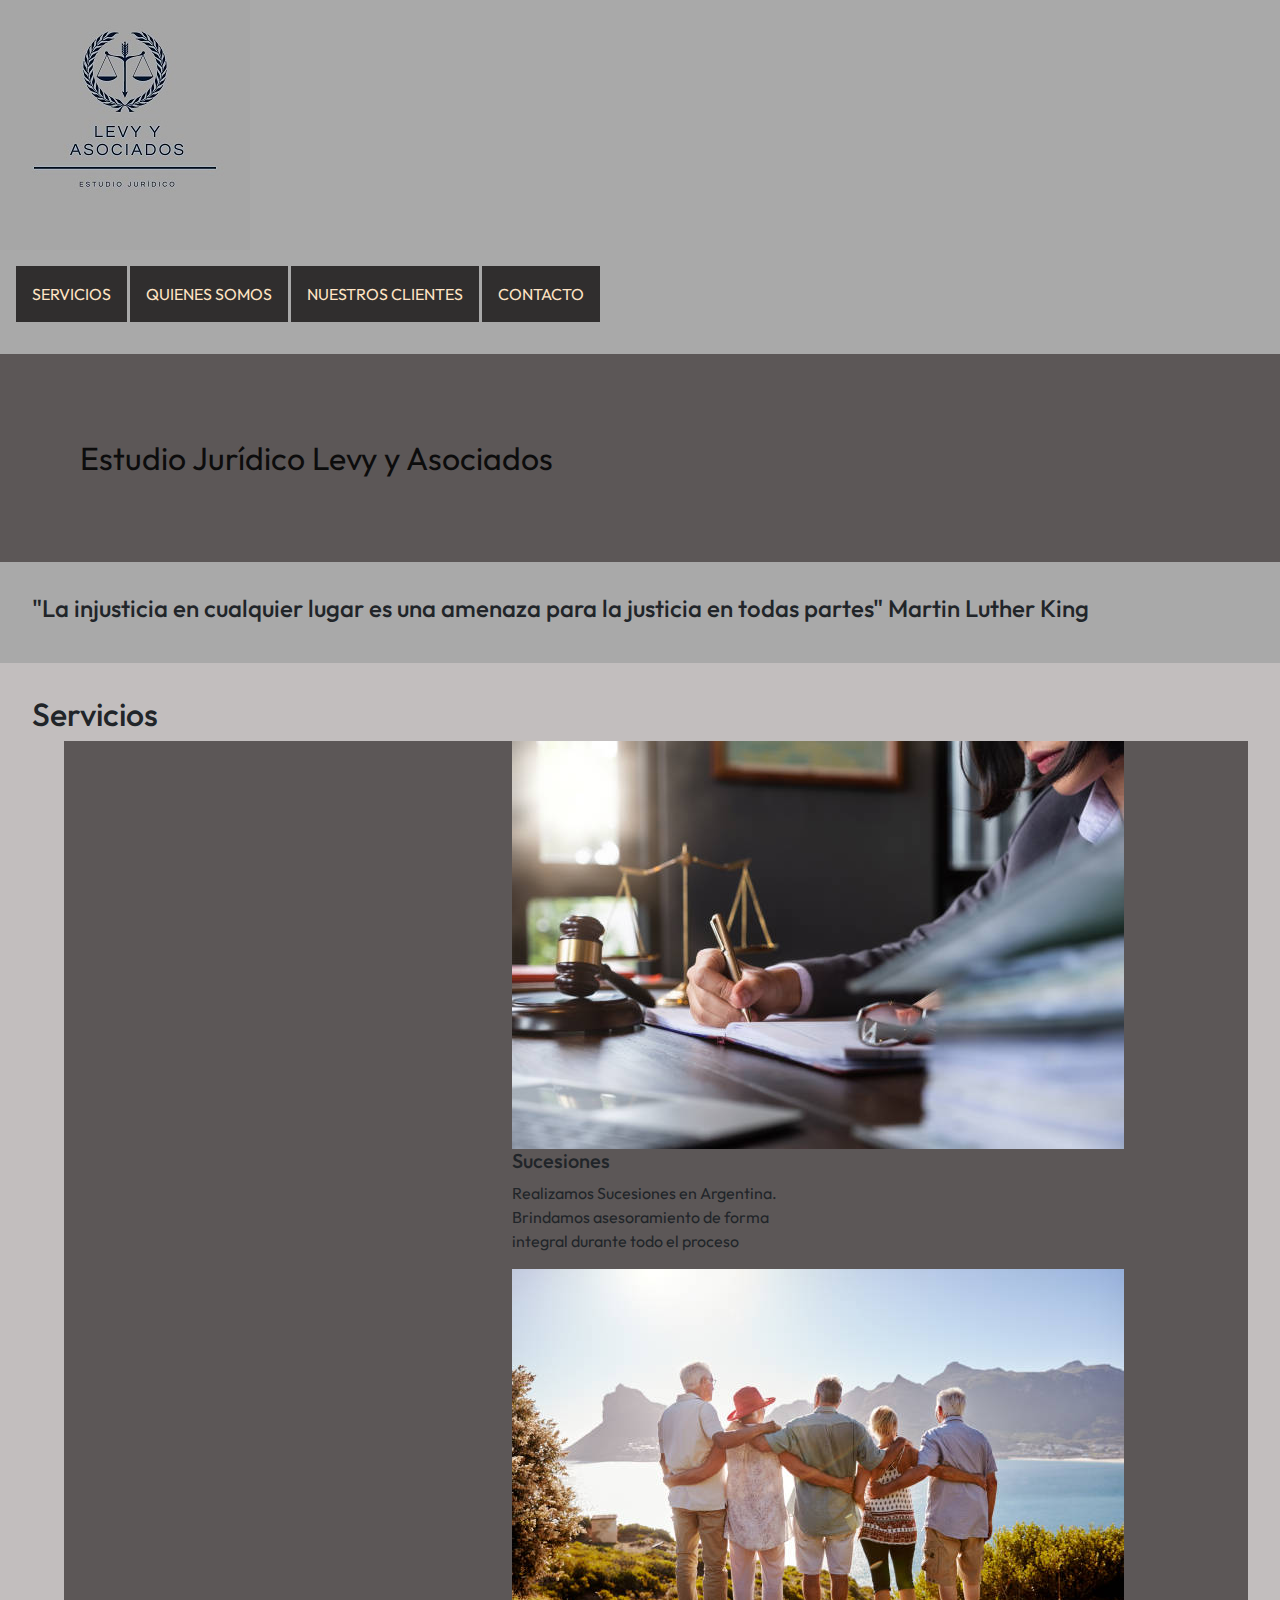
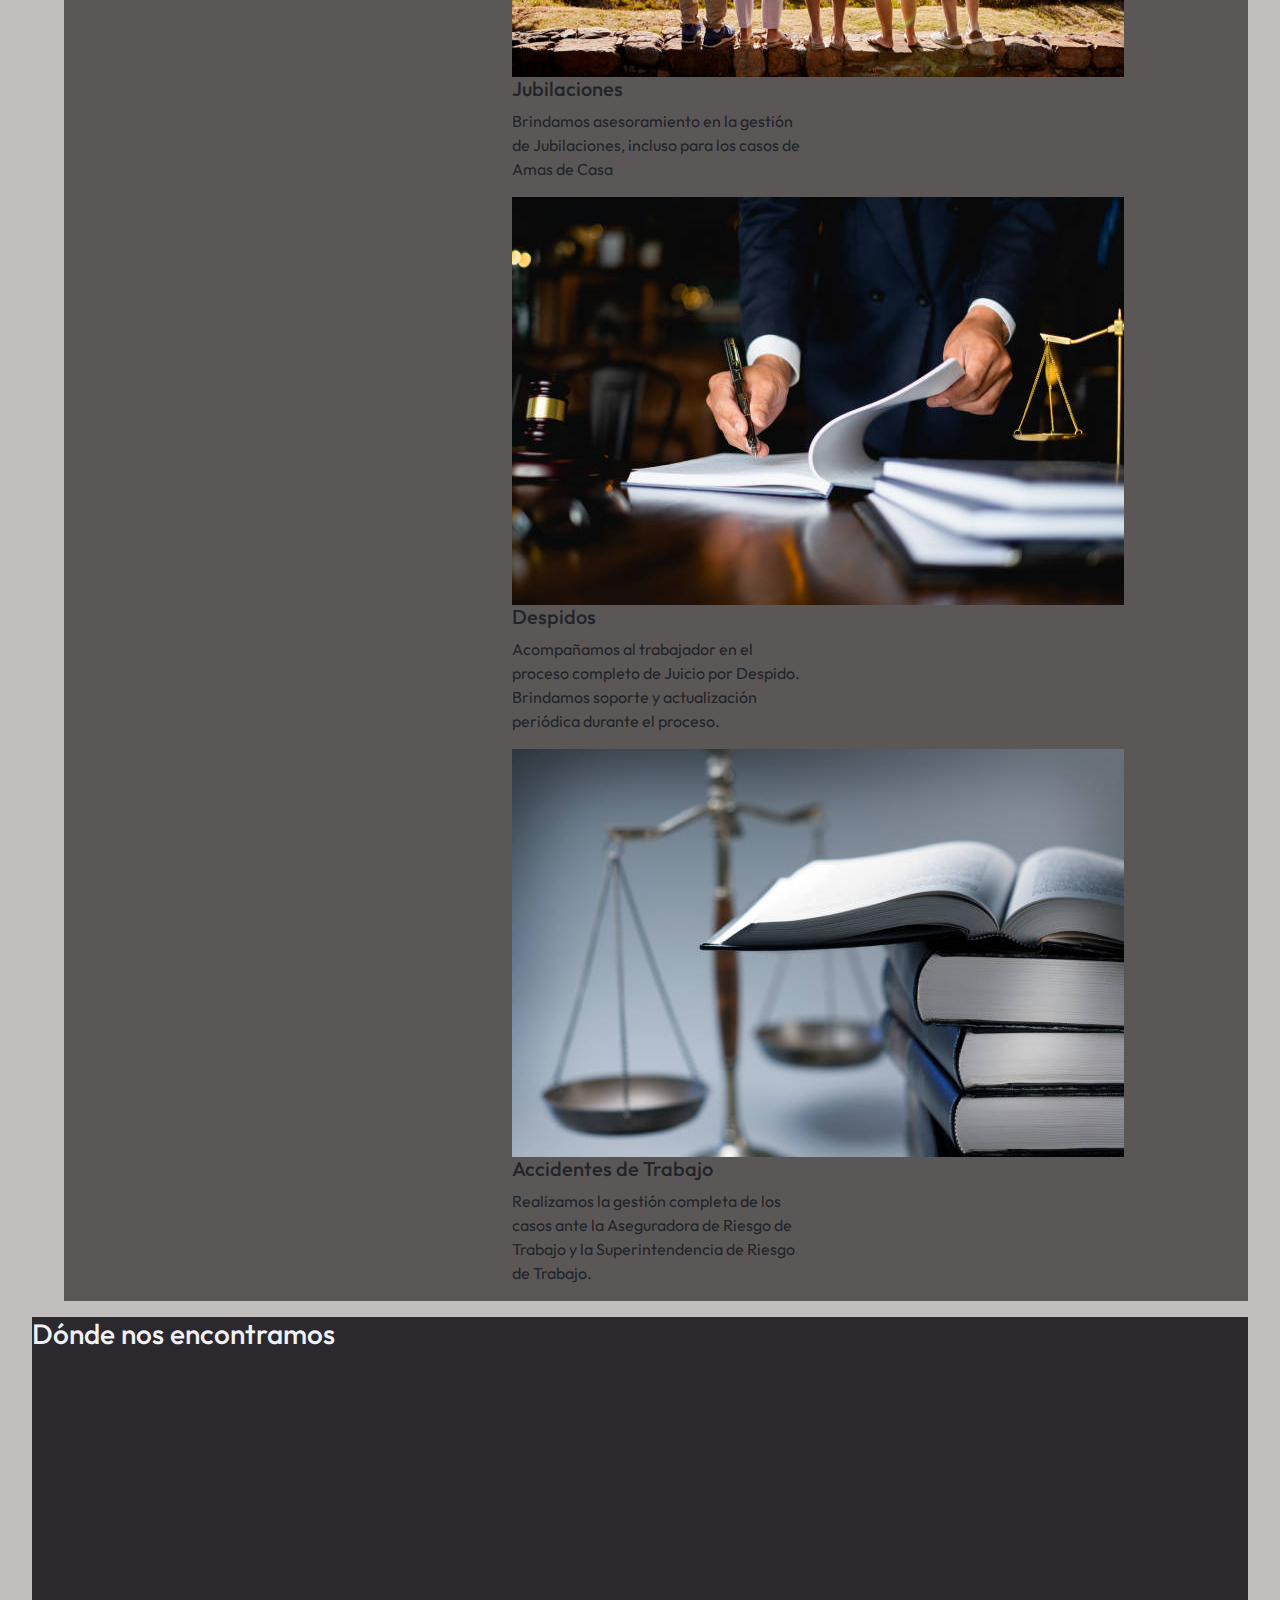
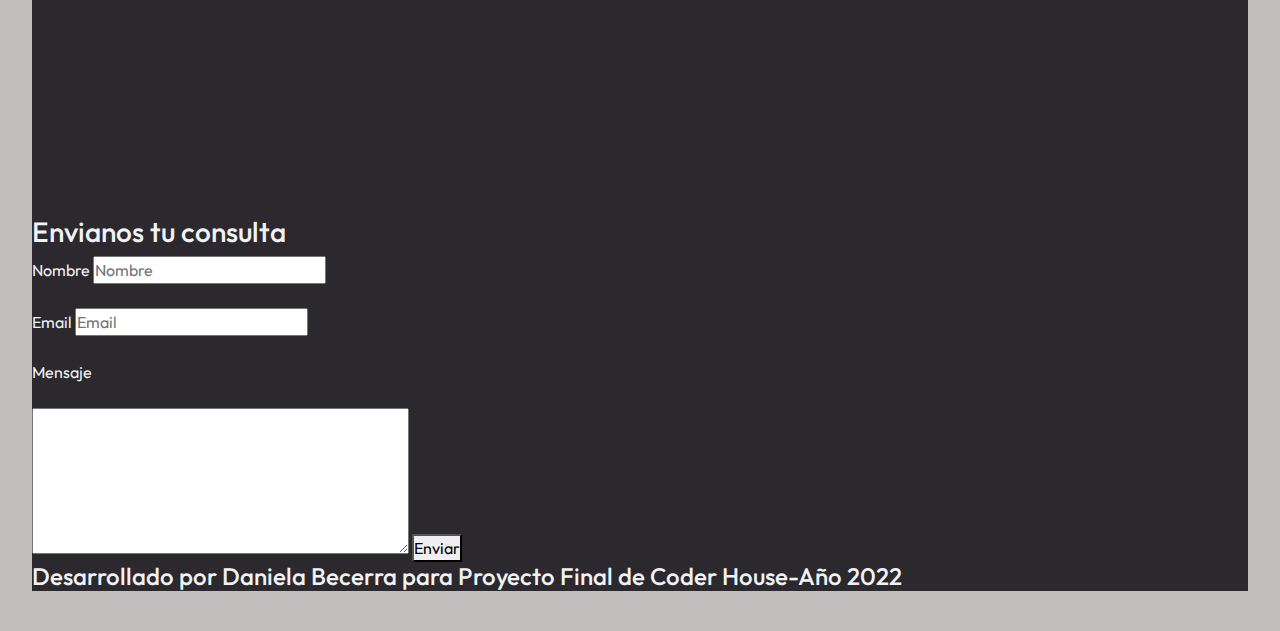
<file: Idea.Becerra/index.html>
<!DOCTYPE html>
<html lang="en">

<head>
    <meta charset="UTF-8">
    <meta http-equiv="X-UA-Compatible" content="IE=edge">
    <meta name="viewport" content="width=device-width, initial-scale=1.0">
    <title>estudiojurídicolevyyasociados.com.ar</title>
    <link rel="preconnect" href="https://fonts.googleapis.com">
<link rel="preconnect" href="https://fonts.gstatic.com" crossorigin>
<link href="https://fonts.googleapis.com/css2?family=Nunito:wght@300&family=Outfit:wght@300&family=Poppins:wght@200&family=Titillium+Web:wght@300&display=swap" rel="stylesheet">
    <link rel="stylesheet" href="estilos.css">
    <link rel="stylesheet" href="./css-bt/bootstrap-reboot.min.css">

</head>

<body>
    <header>
        <div>
          <div class="transform">
             <header class="header">
                <img src="img/logo.jpg" class="logo" alt="logo"> <a href="index.html"></a>  
                <nav class="header__navbar">
                    <ul class="header__navbar">
                        <a href="servicios.html">Servicios</a> 
                        
                        <a href="quienes somos.html">Quienes somos</a>
                        
                        <a href="nuestros clientes.html">Nuestros Clientes</a>
                        
                        <a href="contacto.html">Contacto</a> 
                        
                           </ul>
                      </div>
                </nav>
                <span class="header__titulo"> Estudio Jurídico Levy y Asociados
                </span>
                <section class="sub__titulo">
                <h4>"La injusticia en cualquier lugar es una amenaza para la justicia en todas partes" Martin Luther King</h4>    
    </header>
        </div>
        <div class="contenedorFlex">
    <section class="section__contenido">
    <div class="contenedorImagen">
      <div class="efecto-imagen">
        <h2>Servicios</h2>
        <ul>
            <div class="cardsFlex">
           <div class="card" style="width: 18rem;">
                <img src="img/sucesiones.jpg" class="img/sucesiones.jpg" alt="imagen suceciones">
                <div class="card-body">
                  <h5 class="card-title">Sucesiones</h5>
                  <p class="card-text">Realizamos Sucesiones en Argentina. Brindamos asesoramiento de forma integral durante todo el proceso </p>
                  
                </div>

            <div class="card" style="width: 18rem;">
                    <img src="img/jubilaciones.jpg" class="img/jubilaciones.jpg" alt="imagen jubilaciones">
                    <div class="card-body">
                      <h5 class="card-title">Jubilaciones</h5>
                      <p class="card-text">Brindamos asesoramiento en la gestión de Jubilaciones, incluso para los casos de Amas de Casa</p>
                      
                    </div>

            <div class="card" style="width: 18rem;">
                        <img src="img/despidos.jpg" class="img/despidos.jpg.jpg" alt="imagen despidos">
                        <div class="card-body">
                          <h5 class="card-title">Despidos</h5>
                          <p class="card-text">Acompañamos al trabajador en el proceso completo de Juicio por Despido. Brindamos soporte y actualización periódica durante el proceso.</p>
                         
                        </div>

            <div class="card" style="width: 18rem;">
                         <img src="img/accidentes de trabajo.jpg" class="img/accidentes de trabajo.jpg.jpg.jpg" alt="imagen accidente de trabajo">
                            <div class="card-body">
                              <h5 class="card-title">Accidentes de Trabajo</h5>
                              <p class="card-text">Realizamos la gestión completa de los casos ante la Aseguradora de Riesgo de Trabajo y la Superintendencia de Riesgo de Trabajo.</p>
                              
                            </div>
              </div>
        </ul>
        </div>
    
        <footer class="footerFlex">
        <div>
            <h3>Dónde nos encontramos</h3>
            <span class="material-icons">
                </span>
        </div>
        <iframe
            src="https://www.google.com/maps/embed?pb=!1m18!1m12!1m3!1d3281.7620751954123!2d-58.372563184181075!3d-34.66071116802406!2m3!1f0!2f0!3f0!3m2!1i1024!2i768!4f13.1!3m3!1m2!1s0x95a333533da647c5%3A0x643c0030e89ebf7b!2sMariano%20Acosta%20181%2C%20B1870BRD%20Avellaneda%2C%20Provincia%20de%20Buenos%20Aires!5e0!3m2!1ses-419!2sar!4v1638403976632!5m2!1ses-419!2sar"
            width="600" height="450" style="border:0;" allowfullscreen="" loading="lazy"></iframe>

        <h3>Envianos tu consulta</h3>
        <form action="#" method="post">
            <label for="nombre">Nombre</label>
            <input type="text" placeholder="Nombre" name="nombre" id="nombre" required>
            <br>
            <br>
            <label for="email">Email</label>
            <input type="email" placeholder="Email" name="email" id="email" required>
            <br>
            <br>
           <label for="mensaje">Mensaje</label>
           <br>
           <br>
            <textarea name="mensaje" id="mensaje" cols="40" rows="6"></textarea>
            <button type="submit">Enviar</button>
        </form>

        <div class="footer__credito"> 
        <h4>Desarrollado por Daniela Becerra para Proyecto Final de Coder House-Año 2022
        </div>
        
        </div>
 
    </footer>
<script src="./js/bootstrap.min.js">
body>

html
</file>
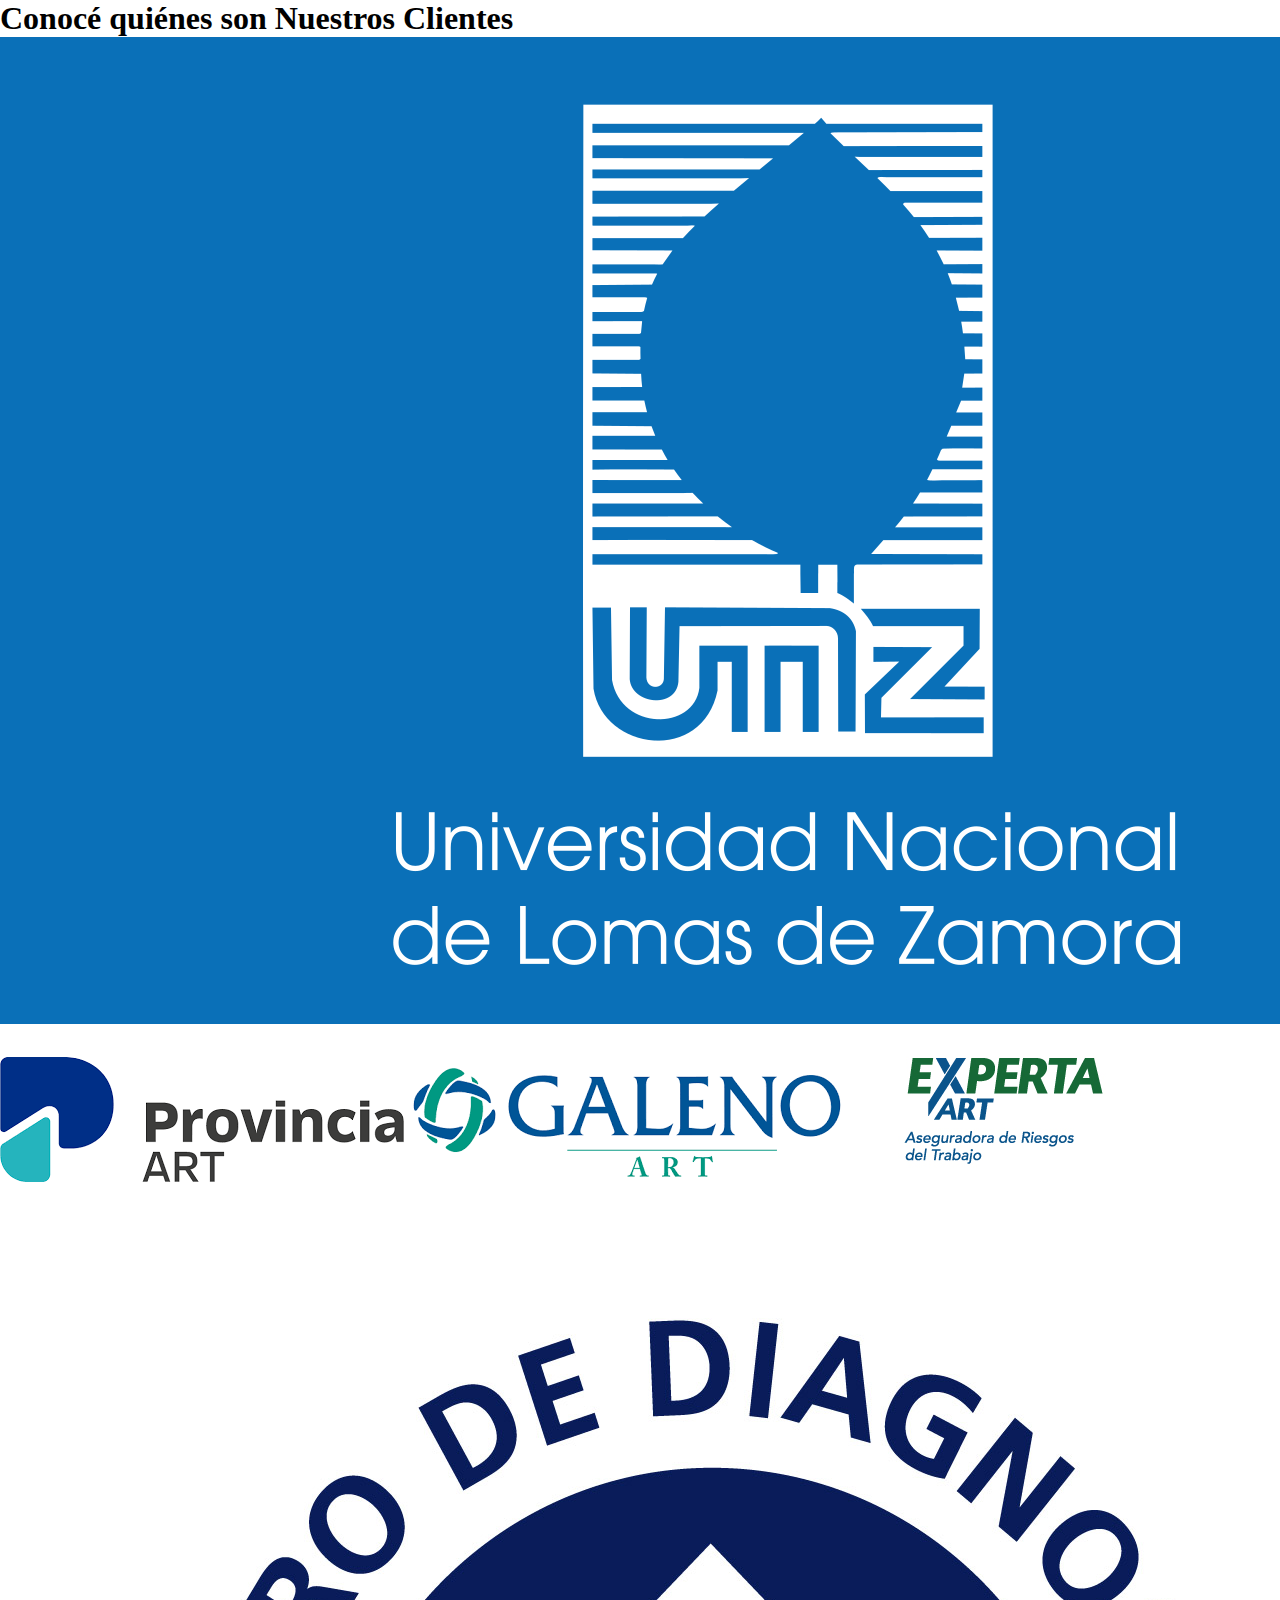
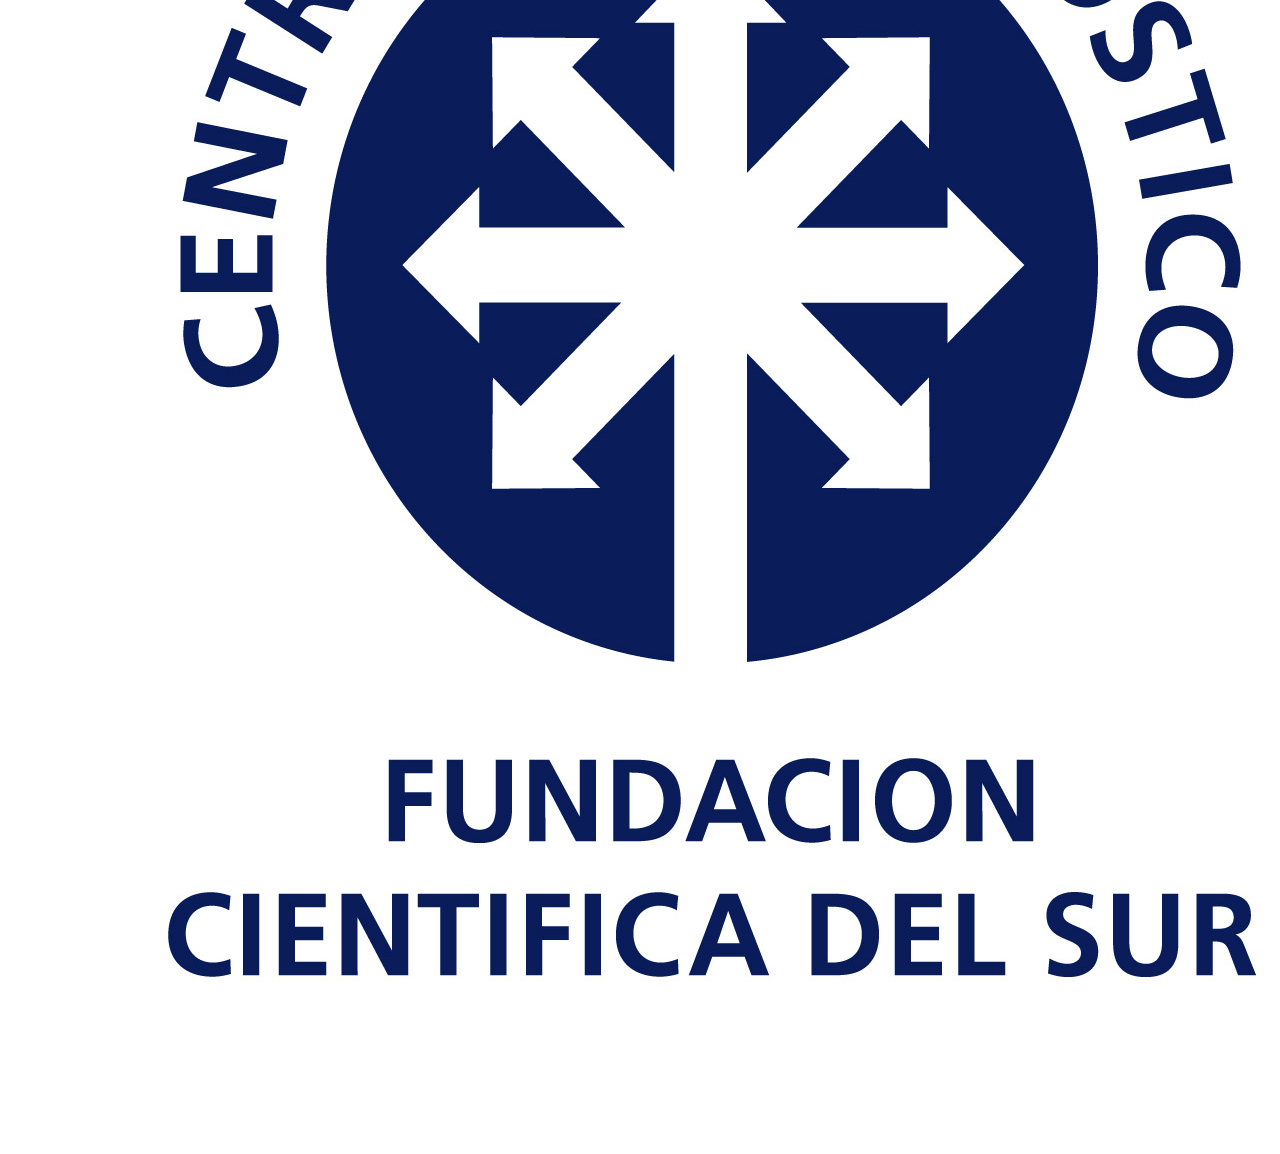
<file: Idea.Becerra/nuestros clientes.html>
<!DOCTYPE html>
<html lang="en">
<head>
    <meta charset="UTF-8">
    <meta http-equiv="X-UA-Compatible" content="IE=edge">
    <meta name="viewport" content="width=device-width, initial-scale=1.0">
    <title>Nuestros Clientes</title>
    <link rel="stylesheet" href="estiloscontacto.css">

</head>
<div class="nuestros__clientes">
    <section= nuestros__clientes>
<header> 
    <h1> Conocé quiénes son Nuestros Clientes
        <img src="img/logo unlz.png" class="img/jubilaciones.jpg" alt="imagen clientes">
        <img src="img/logo provincia art.png" class="img/jubilaciones.jpg" alt="imagen clientes">
        <img src="img/logo galeno art.png" class="img/jubilaciones.jpg" alt="imagen clientes">
        <img src="img/logo experta.png" class="img/jubilaciones.jpg" alt="imagen clientes">
        <img src="img/logo fcsur.jpg" class="img/jubilaciones.jpg" alt="imagen clientes">
       
<body>
    
</body>
</html>
</file>
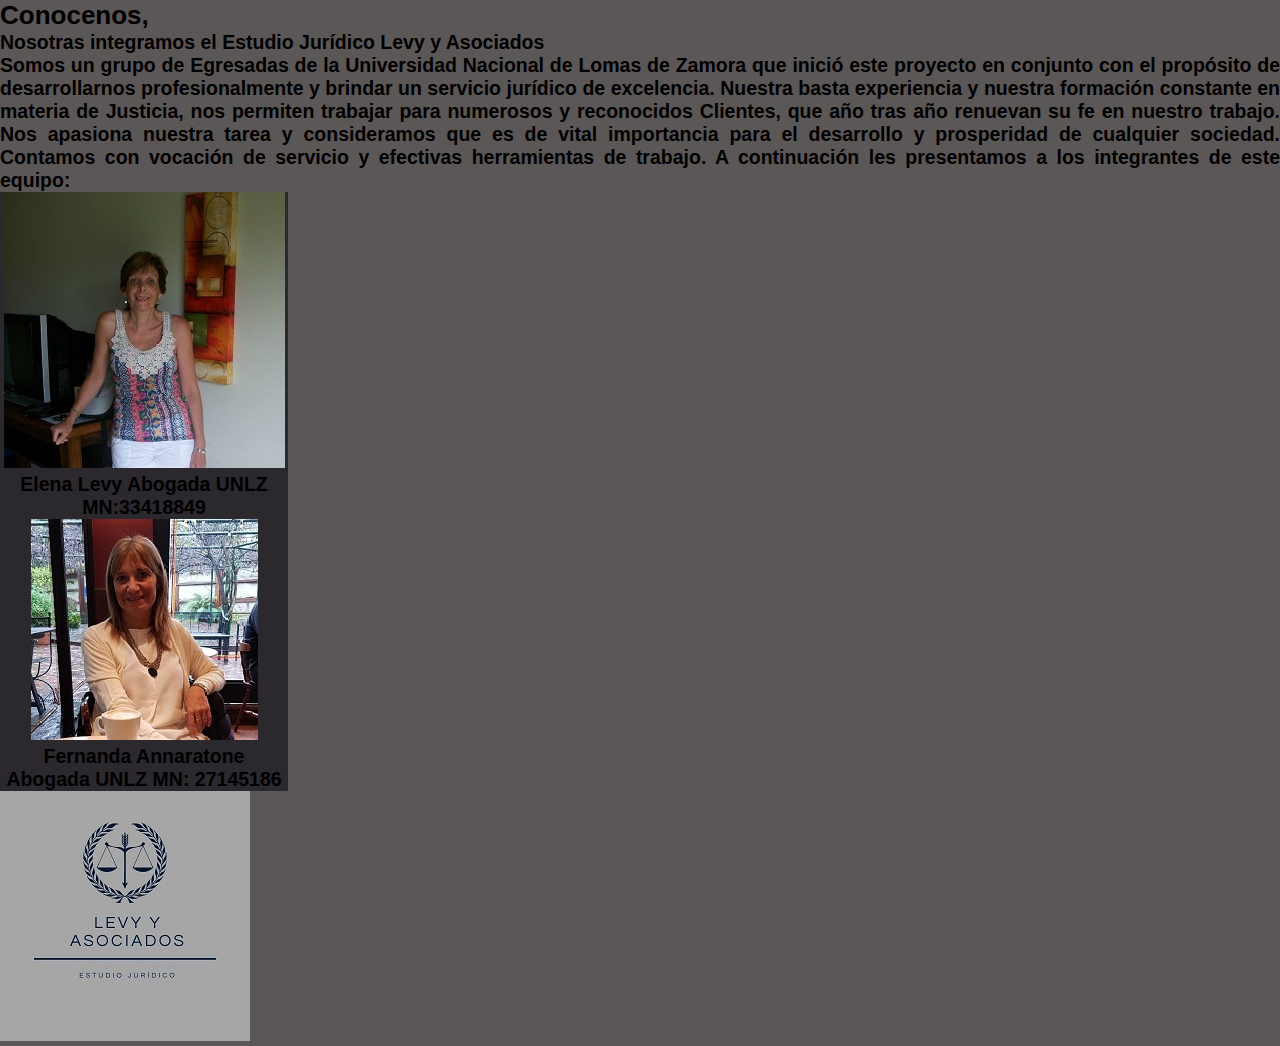
<file: Idea.Becerra/quienes somos.html>
<!DOCTYPE html>
<html lang="en">
<head>
    <meta charset="UTF-8">
    <meta http-equiv="X-UA-Compatible" content="IE=edge">
    <meta name="viewport" content="width=device-width, initial-scale=1.0">
    <link rel="stylesheet" href="estilos.css">
    <title>Quiénes Somos</title>
<head>
    <body>
        <div>
            <div class="grid">
                <section class="quienesSomos">
            <h1>Conocenos, 
                 <h2>Nosotras integramos el Estudio Jurídico Levy y Asociados


    <p>Somos un grupo de Egresadas de la Universidad Nacional de Lomas de Zamora que inició este proyecto en conjunto con el propósito de desarrollarnos profesionalmente y brindar un servicio jurídico de excelencia. Nuestra basta experiencia y nuestra formación constante en materia de Justicia, nos permiten trabajar para numerosos y reconocidos Clientes, que año tras año renuevan su fe en nuestro trabajo.
    Nos apasiona nuestra tarea y consideramos que es de vital importancia para el desarrollo y prosperidad de cualquier sociedad. Contamos con vocación de servicio y efectivas herramientas de trabajo.
    A continuación les presentamos a los integrantes de este equipo:
    </p>

    <div class="card1" style="width: 18rem;">
        <img src="img/beatriz.jpg" class="card-img-top" alt="imagenperfil">
        <div class="card-body">
          <p class="card-text">Elena Levy Abogada UNLZ MN:33418849</p>
        </div>
      </div>

      <div class="card2" style="width: 18rem;">
        <img src="img/fernanda.jpg" class="card-img-top" alt="imagenperfil2">
        <div class="card-body">
          <p class="card-text">Fernanda Annaratone Abogada UNLZ MN: 27145186</p>
        </div>
      </div>
</head>
<body>
    
</body>
<footer>
    <img src="img/logo.jpg">
</html>
</file>
<file: Idea.Becerra/estilos.css>
*{
    padding: 0px;
    margin: 0px;
}

/* HEADER */
.header{
    font-family: 'Outfit', sans-serif;
    background-color: #a9a9a9;
    background-image: url(./img/logo.jpg);
    background-repeat: no-repeat;
    border-image-width: 6px;
    flex-wrap: wrap;
    grid-row: inherit;
}

/* NAVBAR */

.header__navbar ul{
    font-family: 'Outfit', sans-serif;
    display: inline-block;
    align-items: flex-end;
    padding: 1rem;
    list-style-type: none;  
    flex-wrap: wrap;
    justify-content: space-evenly;
}

.header__navbar li{
display: inline-block;
align-items: flex-end;
align-content: space-between;
background-color: #302e2e;
font-family: 'Outfit', sans-serif;
color: bisque;
text-shadow: #2b282e;
flex-wrap: wrap;
justify-content: space-evenly;
}

.header__navbar a{
    display: inline-block;
    align-items: center;
    border-bottom: #a9a9a9;
    cursor: pointer;
    font-family: 'Outfit', sans-serif;
    color: bisque;
    text-transform: uppercase;
    text-decoration: solid;
    font-size: 1rem;
    background-color: #302e2e;
    padding: 1rem;  
    flex-wrap: wrap;
    justify-content: space-evenly;
}

.header__titulo{
    display:block;
    size: 1px;
    font-family: 'Outfit', sans-serif;
    color: rgb(12, 12, 12);
    font-size: 2rem;
    padding: 5rem;
    background-color: #5c5757;
    grid-area: unset;
} 

.sub__titulo{
    font-family: 'Outfit', sans-serif;
    background-color: #a9a9a9;
    font-size: medium;
    padding: 2rem;
}

/* CONTENIDO */

.cardsFlex{
    display: flex;
    justify-content:space-around;
    align-content: space-around;
    background-color: #5c5757;
    grid-row: span;
}

.section__contenido{
    font-family: 'Outfit', sans-serif;
    background-color: #c2bebe;
    padding: 2rem;
    width: 100%;
}

.body{
    font-family: 'Outfit', sans-serif;
    color: #a9a9a9;
}

.contenedorServiciosFlex{
    background-color: #302e2e;
}

.quienesSomos{
    text-align: justify;
    background-color: #5c5757;
    font-family: 'Outfit', sans-serif;
    font-size: small;
    grid-row: span;
    text-justify: newspaper;
}

.card1{
    image-resolution: 6px;
    text-align: center;
    font-family: 'Outfit', sans-serif;
    background-color: #2b282e;
    align-items: center;
}

.card2{
    image-resolution: 6px;
    text-align: center;
    font-family: 'Outfit', sans-serif;
    background-color: #2b282e;
}

.nuestros__clientes{
    background-color: #5c5757;
}

/* CON IMAGENES */

.efecto-imagen img:hover{
    transform: scale(1.3);
}


/* FOOTER */

.footerFlex{
    display:inline-flex
    font-family 'Outfit', sans-serif;
    background-color: #2b282e;
    color: rgb(240, 242, 245);
    flex-wrap: wrap;
}
</file>
<file: Idea.Becerra/estiloscontacto.css>
*{
    padding: 0px;
    margin: 0px;
}

.contacto{
    font-family: 'Outfit', sans-serif;
    display: flex;
    justify-content: space-around;
    background-color: #2b282e;
    color: rgb(240, 242, 245);
}
</file>
